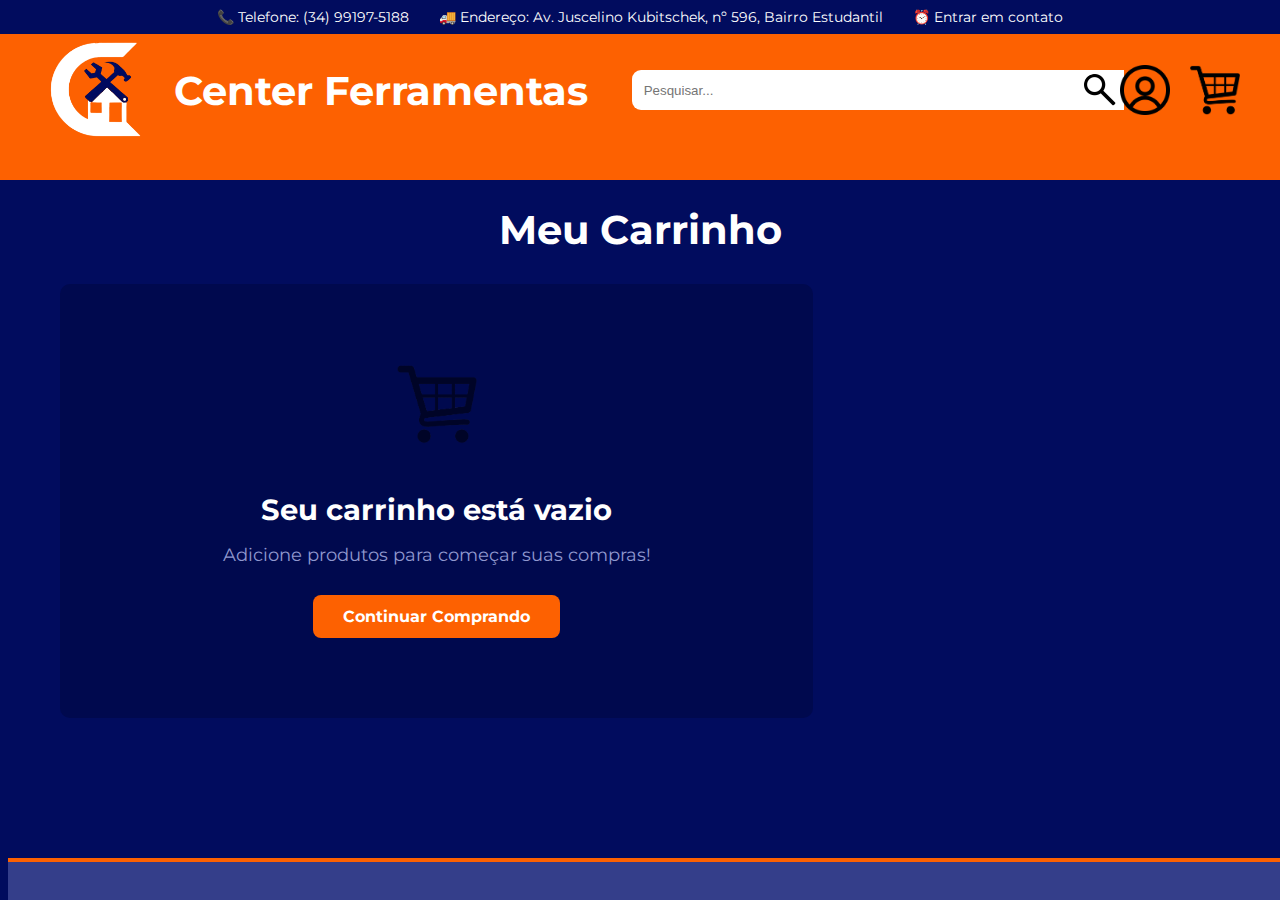
<file: carrinho.html>
<!DOCTYPE html>
<html lang="pt-BR">
<head>
    <meta charset="UTF-8">
    <meta name="viewport" content="width=device-width, initial-scale=1.0">
    <title>Carrinho - Center Ferramentas</title>
    <link href="https://fonts.googleapis.com/css2?family=Montserrat:wght@700&display=swap" rel="stylesheet">
    <link rel="stylesheet" href="style.css">
    <link rel="stylesheet" href="carrinho.css">
</head>
<body>
    <div class="top-bar">
        <a href="https://wa.me/+5534991975188" style="color: #ffffff; display: flex; align-items: center; text-decoration: none;"><span>📞 Telefone: (34) 99197-5188</span></a>
        <span>🚚 Endereço: Av. Juscelino Kubitschek, nº 596, Bairro Estudantil</span>
        <span>⏰ Entrar em contato</span>
    </div>

    <nav style="background: #fd6101; padding: 40px; width: 100%; box-sizing: border-box; position: fixed; top: 0; left: 0; z-index: 1000; display: flex; align-items: center; justify-content: space-between;">
        <div style="display: flex; align-items: center;">
            <a href="index.html" style="display: flex; align-items: center; text-decoration: none;">
                <img src="assets/logo.png" alt="Logo Center Ferramentas" style="height: 100px; margin-right: 15px;">
                <span style="color: #fff; font-weight: bold; font-size: 2.5em; margin-right: 40px; font-family: 'Montserrat', Arial, sans-serif;">Center Ferramentas</span>
            </a>
        </div>
        <div style="display: flex; align-items: center; flex: 1; justify-content: center;">
            <input id="pesquisa" placeholder="Pesquisar..." style="padding: 8px 12px; border-radius: 9px 0 0 9px; border: none; width: 100%; max-width: 700px; height: 40px;">
            <img src="assets/lupa.png" alt="Lupa" width="32" style="border-radius: 9px 5px 5px 9px; margin-left: -40px; vertical-align: middle; height: 32px;">
        </div>
        <div style="display: flex; align-items: center;">
            <a href="profile.html" title="Perfil" style="margin-right: 20px; text-decoration: none;">
                <img src="assets/perfil.png" alt="Perfil" width="50" style="vertical-align: middle;">
            </a>
            <a href="carrinho.html" title="Carrinho" style="color: #fff; font-size: 1.5em; text-decoration: none;">
                <img src="assets/Carrinho-de-Compras.png" alt="Carrinho" width="50" style="vertical-align: middle;">
                <span id="contador-carrinho" class="contador-carrinho">0</span>
            </a>
        </div>
    </nav>

    <div class="container-carrinho">
        <h1>Meu Carrinho</h1>
        
        <div class="carrinho-content">
            <div class="itens-carrinho" id="itens-carrinho">
                <div class="carrinho-vazio" id="carrinho-vazio">
                    <img src="assets/Carrinho-de-Compras.png" alt="Carrinho vazio" class="icone-carrinho-vazio">
                    <h2>Seu carrinho está vazio</h2>
                    <p>Adicione produtos para começar suas compras!</p>
                    <a href="index.html" class="btn-continuar-comprando">Continuar Comprando</a>
                </div>
            </div>

            <div class="resumo-pedido" id="resumo-pedido" style="display: none;">
                <h3>Resumo do Pedido</h3>
                <div class="linha-resumo">
                    <span>Subtotal:</span>
                    <span id="subtotal">R$ 0,00</span>
                </div>
                <div class="linha-resumo">
                    <span>Frete:</span>
                    <span id="frete">Grátis</span>
                </div>
                <div class="linha-resumo total">
                    <span>Total:</span>
                    <span id="total">R$ 0,00</span>
                </div>
                <button class="btn-finalizar" onclick="finalizarCompra()">Finalizar Compra</button>
                <a href="index.html" class="btn-continuar-comprando-resumo">Continuar Comprando</a>
            </div>
        </div>
    </div>

    <div class="footer">
        <footer>
            <p>&copy; 2025 Center Ferramentas. Todos os direitos reservados.</p>
        </footer>
    </div>

    <script src="carrinho.js"></script>
</body>
</html>
</file>
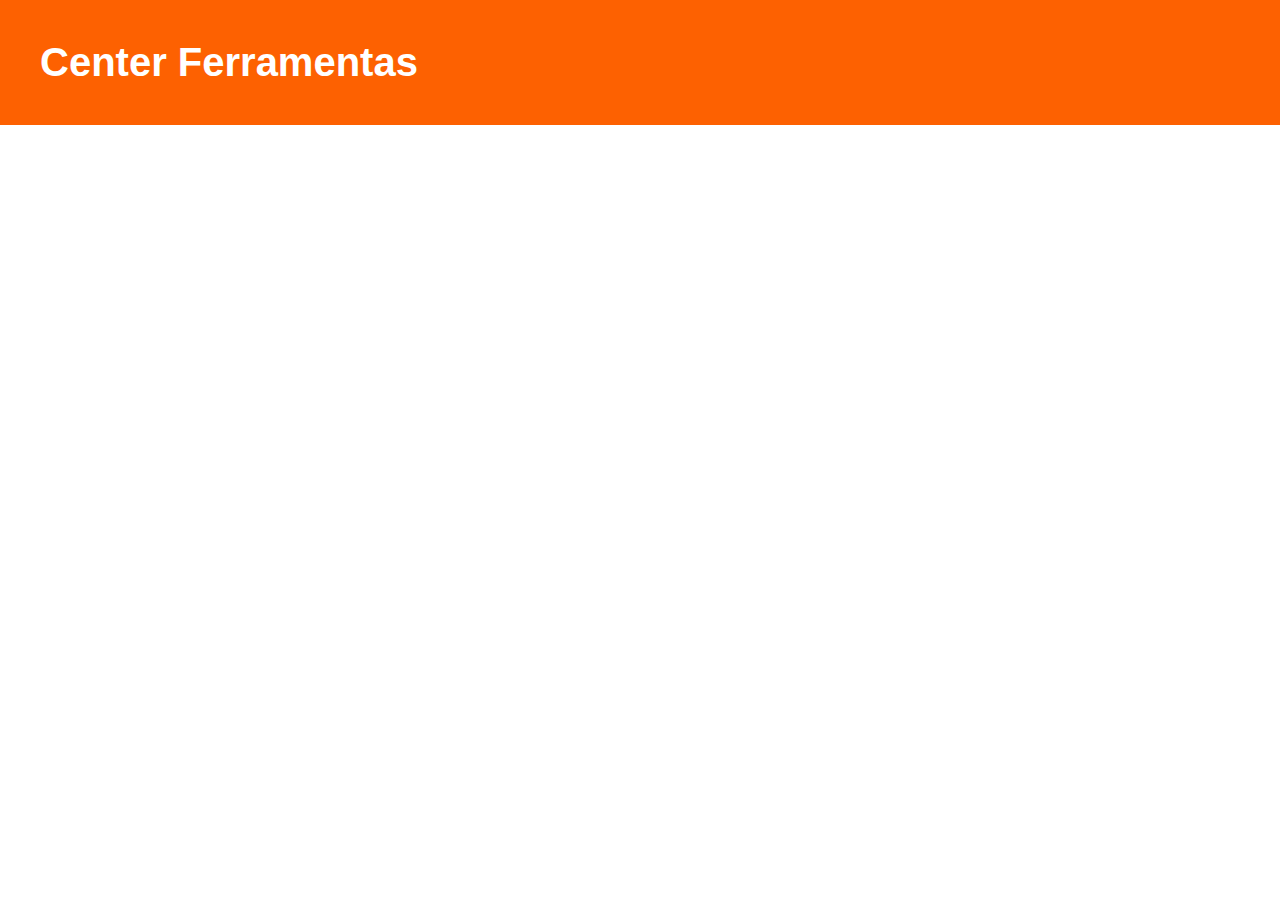
<file: profile.html>
<!DOCTYPE html>
<html lang="pt-BR">
<head>
    <meta charset="UTF-8">
    <meta name="viewport" content="width=device-width, initial-scale=1.0">
    <title>Perfil</title>
</head>
<body>
    <h1>Ferramentas de Desenvolvimento</h1>
    <nav style="background: #fd6101; padding: 40px; width: 100%; box-sizing: border-box; position: fixed; top: 0; left: 0; z-index: 1000; display: flex; align-items: center; justify-content: space-between;">
    <div style="display: flex; align-items: center;">
        <span style="color: #fff; font-weight: bold; font-size: 2.5em; margin-right: 40px; font-family: 'Montserrat', Arial, sans-serif;">Center Ferramentas</span>
    </div>
</body>
</html>
</file>
<file: style.css>
body {
      background: #010c5e;
      padding-top: 150px; /* ajuste: altura da top-bar + navbar */ /* espaço para o menu fixo */
      overflow-y: scroll;
      font-family: 'Montserrat', Arial, sans-serif
    }
    .carrossel-container {
      width: 1000px;
      overflow: hidden;
      position: relative;
      margin: 0 auto;
    }
    .carrossel {
      display: flex;
      transition: transform 0.3s ease-in-out;
    }
    .carrossel-item {
      min-width: 1000px;
      height: 400px;
      background: lightblue;
      margin-right: 10px;
      display: flex;
      align-items: center;
      justify-content: center;
      font-size: 36px;
    }
    .seta {
      position: absolute;
      top: 50%;
      transform: translateY(-50%);
      background: rgba(0,0,0,0.5);
      color: white;
      border: none;
      padding: 10px;
      cursor: pointer;
      z-index: 1;
      border-radius: 50%;
      width: 50px;
      height: 50px;
    }

    .seta:hover {
      background: #db8b58;
    }

    .seta:active {
      background: #db8b58;
      transform: translateY(-50%) scale(0.95); /* mantém centralizado */
    }

    .seta.esquerda {
      left: 10px;
    }
    .seta.direita {
      right: 10px;
    }
    .dots-container {
      display: flex;
      justify-content: center;
      margin-top: 15px;
      gap: 10px;
    }

    .dot {
      width: 14px;
      height: 14px;
      border-radius: 50%;
      background-color: #4d569b; /* cor da bolinha */
      cursor: pointer;
      transition: background-color 0.3s;
    }

    .dot.active {
      background-color: #00094e; /* cor da bolinha ativa */
    }

    .carrossel-item img {
      width: 100%;
      height: 400px;
      object-fit: contain;
      display: block;
    }

    .legenda-slide {
      margin-top: 15px;
      font-size: 20px;
      text-align: center;
      font-weight: bold;
      color: #ffffff;
    }

    .faixa-carrossel {
      background: #ed7e39; /* cor da faixa */
      width: 100%;
      padding: 20px 0; /* altura da faixa */
      display: flex;
      justify-content: center;
      margin: 0px; /* centraliza o carrossel */
    }

    .faixa-produtos {
  background: #00094e;
  padding: 30px;
  margin-top: 40px;
  width: 100%;
  margin: 0;
}

.faixa-produtos h2 {
  text-align: center;
  margin-bottom: 20px;
  color: #ffffff;
}

.linha-produtos {
  display: grid;
  grid-template-columns: repeat(7, 1fr);
  gap: 20px;
  justify-items: center;
}

.produto {
  background: #9098cf;
  padding: 15px;
  border-radius: 10px;
  width: 90%;
  text-align: center;
  box-shadow: 0 2px 8px rgba(0,0,0,0.1);
  transition: transform 0.3s;
}

.produto:hover {
  transform: translateY(-5px);
}

.produto img {
  width: 100%;
  max-height: 120px;
  object-fit: contain;
  margin-bottom: 10px;
}

.produto h3 {
  font-size: 16px;
  margin: 5px 0;
  color: #fffdfd;
}

.produto p {
  font-size: 14px;
  color: #ffffff;
}

.produto button {
  margin-top: 10px;
  padding: 8px 12px;
  background: #fd6101;
  color: #fff;
  border: none;
  border-radius: 6px;
  cursor: pointer;
  transition: background 0.3s;
}

.produto button:hover {
  background: #e05500;
}

@media (max-width: 1200px) {
  .linha-produtos {
    grid-template-columns: repeat(3, 1fr);
  }
}

@media (max-width: 768px) {
  .linha-produtos {
    grid-template-columns: repeat(2, 1fr);
  }
}

@media (max-width: 480px) {
  .linha-produtos {
    grid-template-columns: 1fr;
  }
}

.footer {
  background: #fd6101;
  color: #fff;
  text-align: center;
  padding: 10px;
  width: 100vw;
  margin-left: calc(50% - 50vw);
  position: fixed; /* centraliza o footer */
  box-sizing: border-box;
}

.menu-opcoes {
  max-width: 800px;
  margin: 50px auto;
  display: flex;
  flex-direction: column;
  gap: 20px;
  padding: 0 20px;
}

.opcao {
  display: flex;
  align-items: center;
  background: #fff;
  border: 2px solid #ddd;
  border-radius: 12px;
  padding: 20px;
  box-shadow: 0 2px 8px rgba(0,0,0,0.1);
  transition: transform 0.2s, border-color 0.3s;
}

.opcao:hover {
  transform: translateX(5px);
  border-color: #fd6101;
}

.opcao img {
  width: 60px;
  height: 60px;
  margin-right: 20px;
}

.texto-opcao h3 {
  font-size: 22px;
  margin: 0;
  color: #333;
}

.texto-opcao p {
  font-size: 14px;
  color: #666;
  margin: 5px 0 0;
}

html {
  box-sizing: border-box;
}

*, *::before, *::after {
  box-sizing: inherit;
}


.top-bar {
  background: #010c5e; /* azul escuro, você pode escolher */
  color: #fff;
  font-size: 14px;
  display: flex;
  justify-content: center;
  gap: 30px;
  padding: 8px 20px;
  position: fixed;
  top: 0;
  left: 0;
  width: 100%;
  z-index: 2000;
  box-sizing: border-box;
}

/* Estilos para o contador do carrinho */
.contador-carrinho {
    position: absolute;
    top: -8px;
    right: -8px;
    background: #dc3545;
    color: #ffffff;
    border-radius: 50%;
    width: 20px;
    height: 20px;
    font-size: 12px;
    display: none;
    align-items: center;
    justify-content: center;
    font-weight: bold;
    z-index: 1001;
}

/* Rodapé */
.footer {
    background-color: #343e8a;
    padding: 60px 0 20px;
    border-top: 4px solid #fd6101;
}

.footer-content {
    display: grid;
    grid-template-columns: repeat(auto-fit, minmax(300px, 1fr));
    gap: 40px;
    margin-bottom: 40px;
}

.footer-section h3,
.footer-section h4 {
    color: #fd6101;
    font-size: 20px;
    font-weight: 700;
    text-transform: uppercase;
    margin-bottom: 20px;
}

.footer-section p {
    color: #f1f1f1;
    line-height: 1.8;
    margin-bottom: 20px;
}

.contact-item {
    display: flex;
    align-items: flex-start;
    gap: 12px;
    margin-bottom: 15px;
    color: #f1f1f1;
}

.contact-item i {
    color: #fd6101;
    margin-top: 2px;
    min-width: 16px;
}

.social-icons {
    display: flex;
    gap: 15px;
}

.social-icon {
    display: flex;
    align-items: center;
    justify-content: center;
    width: 45px;
    height: 45px;
    border-radius: 50%;
    color: white;
    text-decoration: none;
    transition: all 0.3s ease;
}

.social-icon.instagram {
    background: linear-gradient(45deg, #f09433 0%, #e6683c 25%, #dc2743 50%, #cc2366 75%, #bc1888 100%);
}

.social-icon.whatsapp {
    background-color: #25d366;
}

.social-icon:hover {
    transform: translateY(-3px);
    box-shadow: 0 6px 15px rgba(0,0,0,0.3);
}

.footer-bottom {
    text-align: center;
    padding-top: 20px;
    border-top: 1px solid rgba(241, 241, 241, 0.2);
    color: #f1f1f1;
}
</file>
<file: carrinho.css>
/* Estilos específicos para a página do carrinho */

.container-carrinho {
    max-width: 1200px;
    margin: 0 auto;
    padding: 20px;
    min-height: calc(100vh - 200px);
}

.container-carrinho h1 {
    color: #ffffff;
    text-align: center;
    margin-bottom: 30px;
    font-size: 2.5em;
    font-family: 'Montserrat', Arial, sans-serif;
}

.carrinho-content {
    display: grid;
    grid-template-columns: 2fr 1fr;
    gap: 30px;
    margin-bottom: 100px;
}

.itens-carrinho {
    background: #00094e;
    border-radius: 10px;
    padding: 20px;
    min-height: 400px;
}

.carrinho-vazio {
    text-align: center;
    padding: 60px 20px;
    color: #ffffff;
}

.icone-carrinho-vazio {
    width: 80px;
    height: 80px;
    opacity: 0.5;
    margin-bottom: 20px;
}

.carrinho-vazio h2 {
    color: #ffffff;
    margin-bottom: 10px;
    font-size: 1.8em;
}

.carrinho-vazio p {
    color: #9098cf;
    margin-bottom: 30px;
    font-size: 1.1em;
}

.btn-continuar-comprando {
    display: inline-block;
    background: #fd6101;
    color: #ffffff;
    padding: 12px 30px;
    border-radius: 8px;
    text-decoration: none;
    font-weight: bold;
    transition: background 0.3s;
}

.btn-continuar-comprando:hover {
    background: #e05500;
}

.item-carrinho {
    background: #9098cf;
    border-radius: 10px;
    padding: 20px;
    margin-bottom: 15px;
    display: flex;
    align-items: center;
    gap: 20px;
    animation: slideIn 0.3s ease-out;
}

@keyframes slideIn {
    from {
        opacity: 0;
        transform: translateY(-10px);
    }
    to {
        opacity: 1;
        transform: translateY(0);
    }
}

.item-carrinho img {
    width: 80px;
    height: 80px;
    object-fit: contain;
    border-radius: 8px;
    background: #ffffff;
    padding: 5px;
}

.info-produto {
    flex: 1;
}

.info-produto h4 {
    color: #ffffff;
    margin: 0 0 5px 0;
    font-size: 1.2em;
}

.info-produto .preco {
    color: #ffffff;
    font-weight: bold;
    font-size: 1.1em;
}

.controles-quantidade {
    display: flex;
    align-items: center;
    gap: 10px;
    margin: 10px 0;
}

.btn-quantidade {
    background: #fd6101;
    color: #ffffff;
    border: none;
    width: 30px;
    height: 30px;
    border-radius: 50%;
    cursor: pointer;
    font-weight: bold;
    transition: background 0.3s;
}

.btn-quantidade:hover {
    background: #e05500;
}

.quantidade {
    background: #ffffff;
    border: none;
    width: 50px;
    text-align: center;
    padding: 5px;
    border-radius: 4px;
    font-weight: bold;
}

.btn-remover {
    background: #dc3545;
    color: #ffffff;
    border: none;
    padding: 8px 15px;
    border-radius: 5px;
    cursor: pointer;
    font-size: 0.9em;
    transition: background 0.3s;
}

.btn-remover:hover {
    background: #c82333;
}

.resumo-pedido {
    background: #00094e;
    border-radius: 10px;
    padding: 25px;
    height: fit-content;
    position: sticky;
    top: 200px;
}

.resumo-pedido h3 {
    color: #ffffff;
    margin-bottom: 20px;
    font-size: 1.5em;
    text-align: center;
}

.linha-resumo {
    display: flex;
    justify-content: space-between;
    margin-bottom: 15px;
    color: #ffffff;
    font-size: 1.1em;
}

.linha-resumo.total {
    border-top: 2px solid #9098cf;
    padding-top: 15px;
    margin-top: 20px;
    font-weight: bold;
    font-size: 1.3em;
}

.btn-finalizar {
    width: 100%;
    background: #fd6101;
    color: #ffffff;
    border: none;
    padding: 15px;
    border-radius: 8px;
    font-size: 1.2em;
    font-weight: bold;
    cursor: pointer;
    margin: 20px 0 10px 0;
    transition: background 0.3s;
}

.btn-finalizar:hover {
    background: #e05500;
}

.btn-continuar-comprando-resumo {
    display: block;
    text-align: center;
    color: #9098cf;
    text-decoration: none;
    margin-top: 15px;
    transition: color 0.3s;
}

.btn-continuar-comprando-resumo:hover {
    color: #ffffff;
}

.contador-carrinho {
    position: absolute;
    top: -8px;
    right: -8px;
    background: #dc3545;
    color: #ffffff;
    border-radius: 50%;
    width: 20px;
    height: 20px;
    font-size: 12px;
    display: flex;
    align-items: center;
    justify-content: center;
    font-weight: bold;
}

/* Responsividade */
@media (max-width: 768px) {
    .carrinho-content {
        grid-template-columns: 1fr;
        gap: 20px;
    }
    
    .item-carrinho {
        flex-direction: column;
        text-align: center;
    }
    
    .item-carrinho img {
        width: 60px;
        height: 60px;
    }
    
    .container-carrinho h1 {
        font-size: 2em;
    }
    
    .resumo-pedido {
        position: static;
    }
}

/* Animação para remoção de itens */
.item-removendo {
    animation: slideOut 0.3s ease-out forwards;
}

@keyframes slideOut {
    from {
        opacity: 1;
        transform: translateX(0);
    }
    to {
        opacity: 0;
        transform: translateX(-100%);
    }
}
</file>
